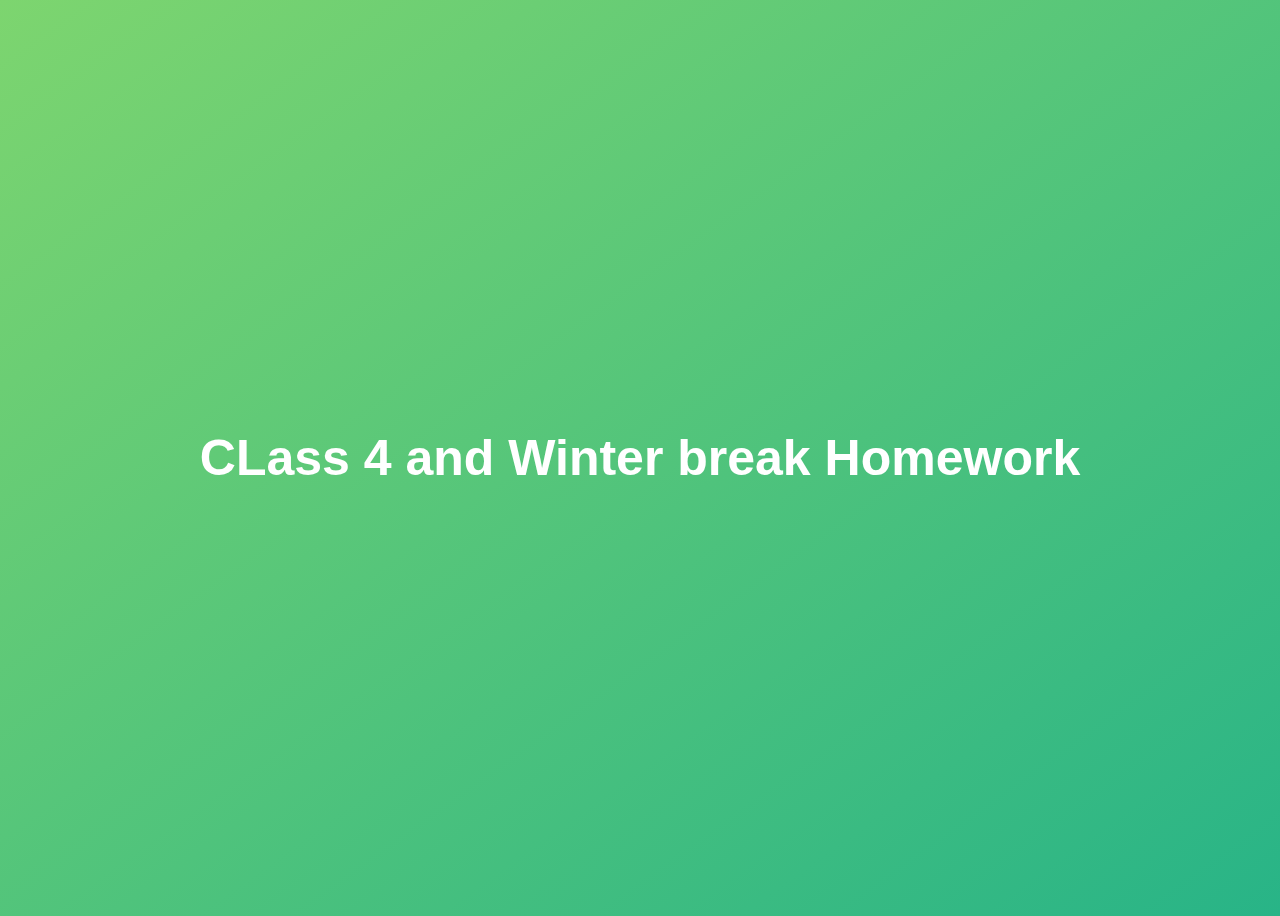
<file: Class 04 & Winterbreak Homework/index.html>
<!DOCTYPE html>
<html lang="en">
<head>
    <meta charset="UTF-8">
    <meta http-equiv="X-UA-Compatible" content="IE=edge">
    <meta name="viewport" content="width=device-width, initial-scale=1.0">
    <title>Class 4 and Winter break homework</title>
    
    <style>
        body {
          height: 100vh;
          display: flex;
          align-items: center;
          background: linear-gradient(to top left, #28b487, #7dd56f);
        }
        h1 {
          font-family: sans-serif;
          font-size: 50px;
          line-height: 1.3;
          width: 100%;
          padding: 30px;
          text-align: center;
          color: white;
        }
      </style>

</head>
<body>
    <h1>CLass 4 and Winter break Homework</h1>
    <script src="script.js"></script>
</body>
</html>
</file>
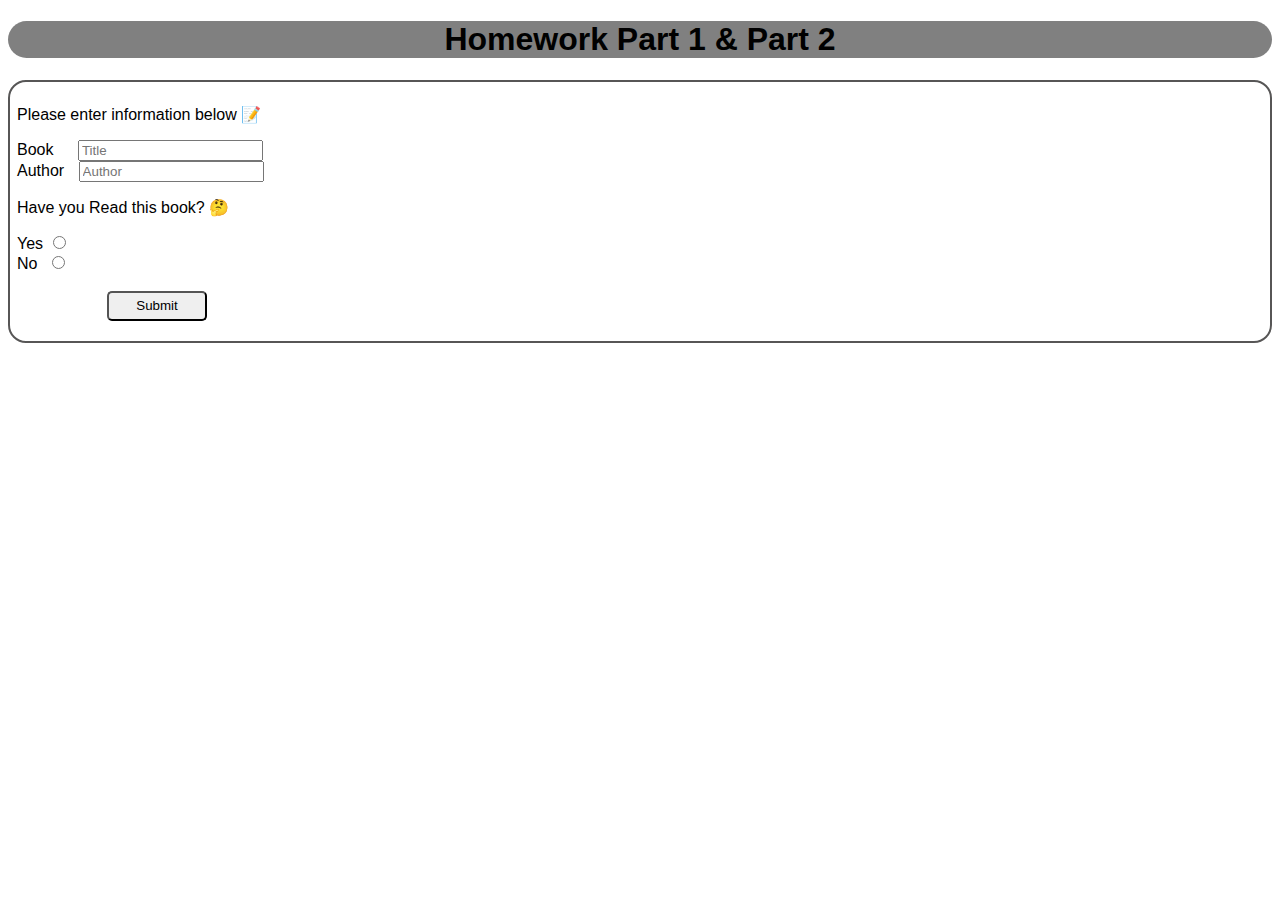
<file: Class 08 Java Script Homework Objects/index.html>
<!DOCTYPE html>
<html lang="en">

<head>
    <meta charset="UTF-8" />
    <meta http-equiv="X-UA-Compatible" content="IE=edge" />
    <meta name="viewport" content="width=device-width, initial-scale=1.0" />
    <title>Class 08 Objects Homework</title>
    <style>
        html {
            font-family: Arial, Helvetica, sans-serif;
        }
        
        #myForm {
            border: 2px solid rgb(87, 86, 86);
            padding: 7px;
            border-radius: 18px;
        }
        
        #title {
            margin-left: 20px;
        }
        
        #author {
            margin-left: 10px;
        }
        
        #rd1 {
            margin-left: 5px;
        }
        
        #rd2 {
            margin-left: 10px;
        }
        
        #btn {
            margin-left: 90px;
            width: 100px;
            height: 30px;
            border-radius: 5px;
        }
        
        #btn:hover {
            cursor: pointer;
        }
    </style>
</head>

<body>
    <header class="header">
        <h1>Homework Part 1 & Part 2</h1>
    </header>

    <form id="myForm">
        <p>Please enter information below 📝</p>
        <div class="formBox" class="form">
            <label for="title">Book</label>
            <input type="text" id="title" placeholder="Title" />
        </div>
        <div class="formBox">
            <label for="author">Author</label>
            <input type="text" id="author" placeholder="Author" />
        </div>
        <p>Have you Read this book? 🤔</p>
        <div>
            <label>Yes</label>
            <input type="radio" value="true" name="radio" id="rd1" />
            <br />
            <label>No</label>
            <input type="radio" value="false" name="radio" id="rd2" />
        </div>
        <br />
        <div class="formBox">
            <button id="btn">Submit</button>
        </div>
        <div id="msg">
            <pre></pre>
        </div>
    </form>

    <script src="script.js"></script>
</body>

</html>
</file>
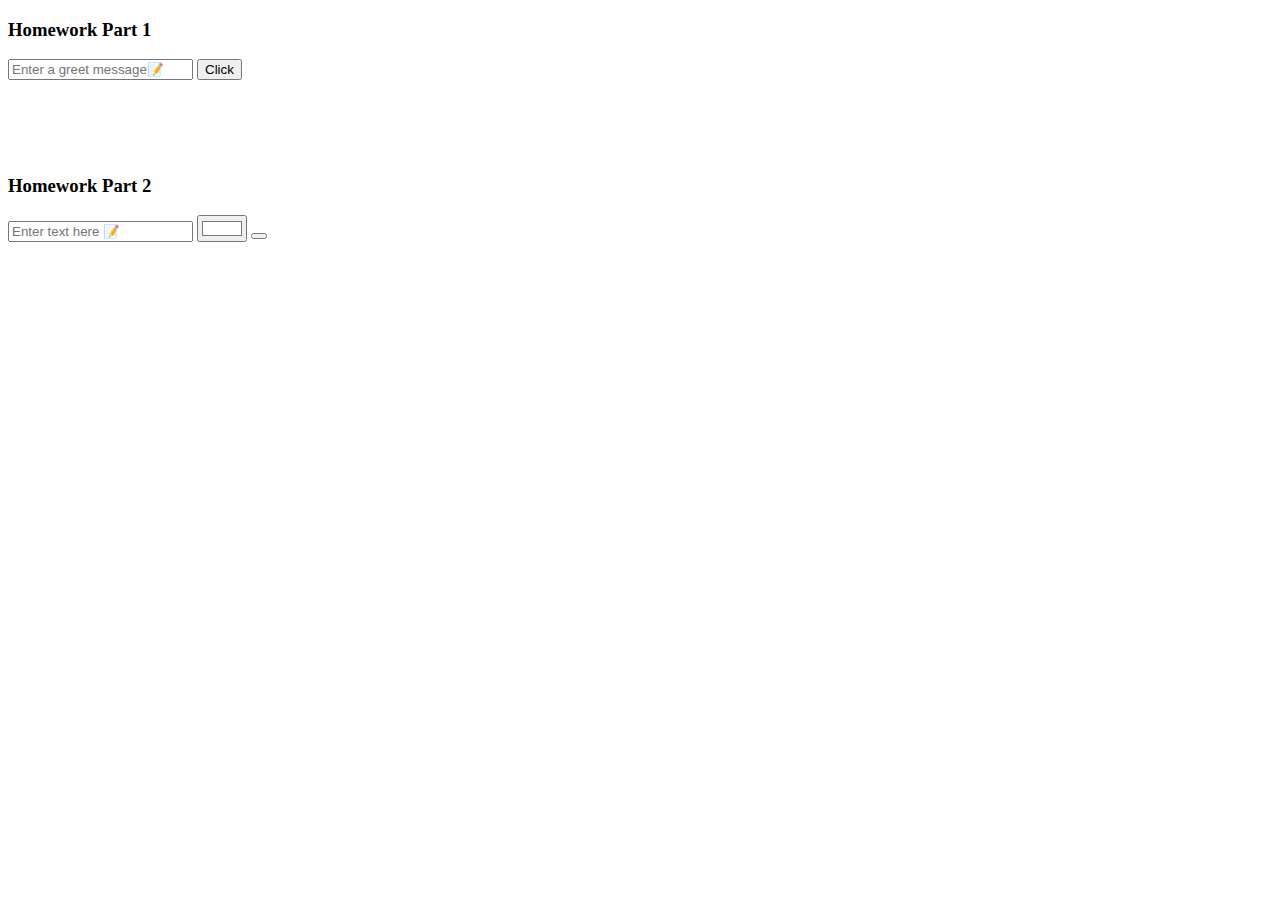
<file: Class 09 JQuery Homework/index.html>
<!DOCTYPE html>
<html lang="en">

<head>
    <meta charset="UTF-8" />
    <meta http-equiv="X-UA-Compatible" content="IE=edge" />
    <meta name="viewport" content="width=device-width, initial-scale=1.0" />
    <title>Java Script Class 09 JQuery Homework Part 1 & 2</title>
</head>

<body>
    <!--Homework Part 1-->
    <h3 class="homework">Homework Part 1</h3>
    <div class="wrapper">
        <input type="text" id="input" placeholder="Enter a greet message📝" />
        <button id="btn">Click</button>
        <h1 id="msg"></h1>
    </div>
    <br />
    <br />
    <br />

    <!--Homework Part 2-->
    <h3 class="homework">Homework Part 2</h3>
    <div class="wrapperTwo">
        <input type="text" id="inputText" placeholder="Enter text here 📝" />
        <label></label>
        <input type="color" id="inputColor" value="#ffffff" />
        <button id="btnTwo"></button>
        <h3 id="msgTwo"></h3>
    </div>
    <div id="dummy" style="display: none"></div>

    <script src="https://code.jquery.com/jquery-3.6.0.js" integrity="sha256-H+K7U5CnXl1h5ywQfKtSj8PCmoN9aaq30gDh27Xc0jk=" crossorigin="anonymous"></script>
    <script src="script.js"></script>
</body>

</html>
</file>
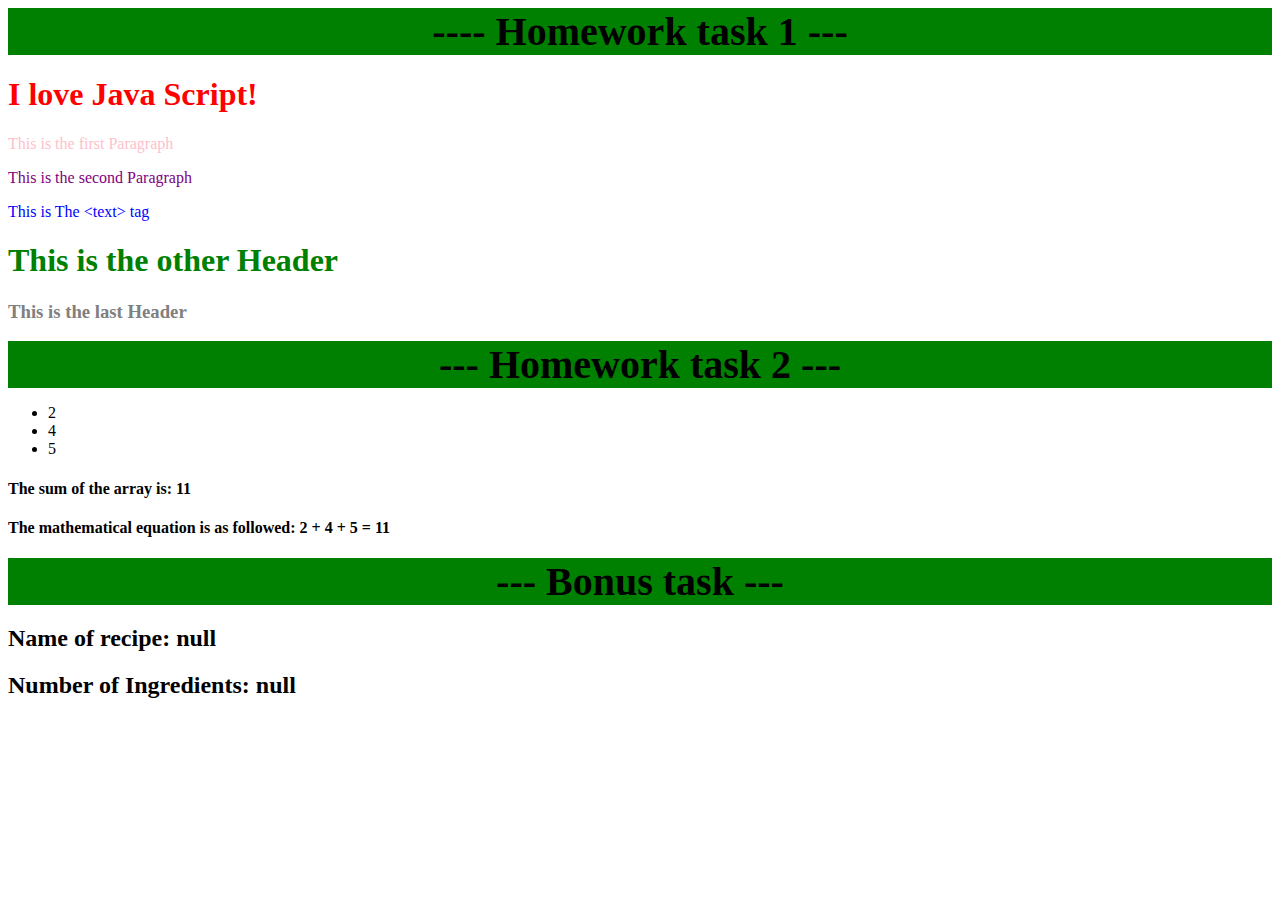
<file: Java Script Class  6 Homework/index.html>
<!DOCTYPE html>
<html lang="en">

<head>
    <meta charset="UTF-8">
    <meta http-equiv="X-UA-Compatible" content="IE=edge">
    <meta name="viewport" content="width=device-width, initial-scale=1.0">
    <title>Class 6 Homework</title>
</head>

<body>
    <article> ---- Homework task 1 --- </article>

    <!-- Homework Part 1 -->

    <div id="first" class="aDiv">
        <h1 id="myTitle">Yea! Cool page</h1>
        <p class="paragraph">
            This is an exercise. It's pretty easy
        </p>
    </div>
    <div class="anotherDiv">
        <p class="paragraph second">
            No really, It's easy!
        </p>
        <text> 
          It's about selecting elements and 
        </text>
    </div>
    <div>
        <h1>This should be changed</h1>
        <h3>And also this!</h3>
    </div>

    <!-- Homework Part 2 -->

    <article> --- Homework task 2 --- </article>

    <ul id='list'>

    </ul>

    <h4 id='sum'></h4>
    <h4 id='equation'></h4>

    <!-- Bonus task -->

    <article> --- Bonus task --- </article>

    <h2 id='nameOfRec'></h2>
    <h2 id='numberOfIng'></h2>

    <ul id='ing'>

    </ul>

    <script src="script.js"></script>
</body>

</html>
</file>
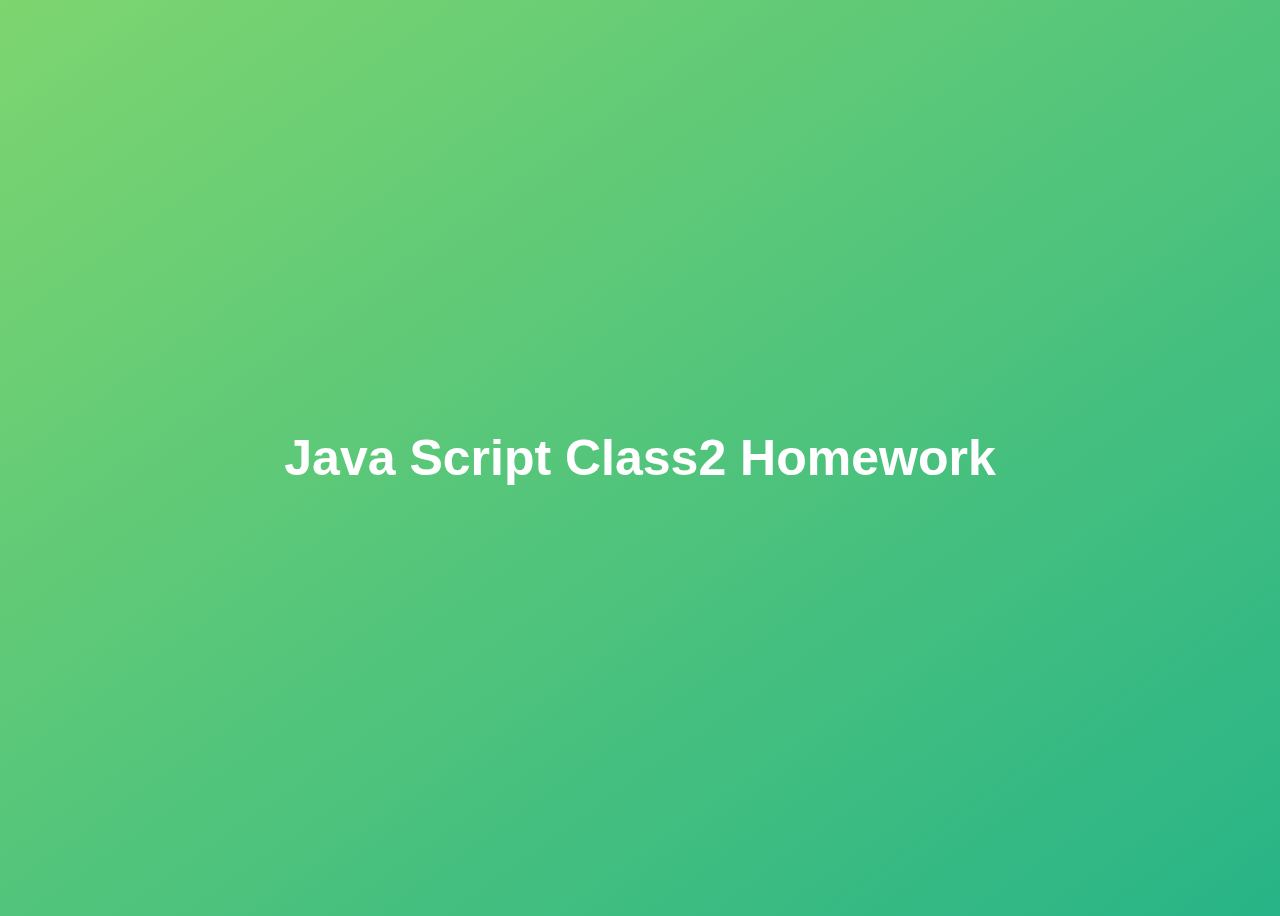
<file: Java Script Class 2 Homework Chinese Calendar/index.html>
<!DOCTYPE html>
<html lang="en">

<head>
    <meta charset="UTF-8">
    <meta http-equiv="X-UA-Compatible" content="IE=edge">
    <meta name="viewport" content="width=device-width, initial-scale=1.0">
    <title>JS Homework #2 Class 2</title>
</head>

<body>
    <h1>Java Script Class2 Homework</h1>
        <style>
        body {
            height: 100vh;
            display: flex;
            align-items: center;
            background: linear-gradient(to top left, #28b487, #7dd56f);
        }

        h1 {
            font-family: sans-serif;
            font-size: 50px;
            line-height: 1.3;
            width: 100%;
            padding: 30px;
            text-align: center;
            color: white;
        }
        </style>
    <script src="script.js"></script>
</body>

</html>
</file>
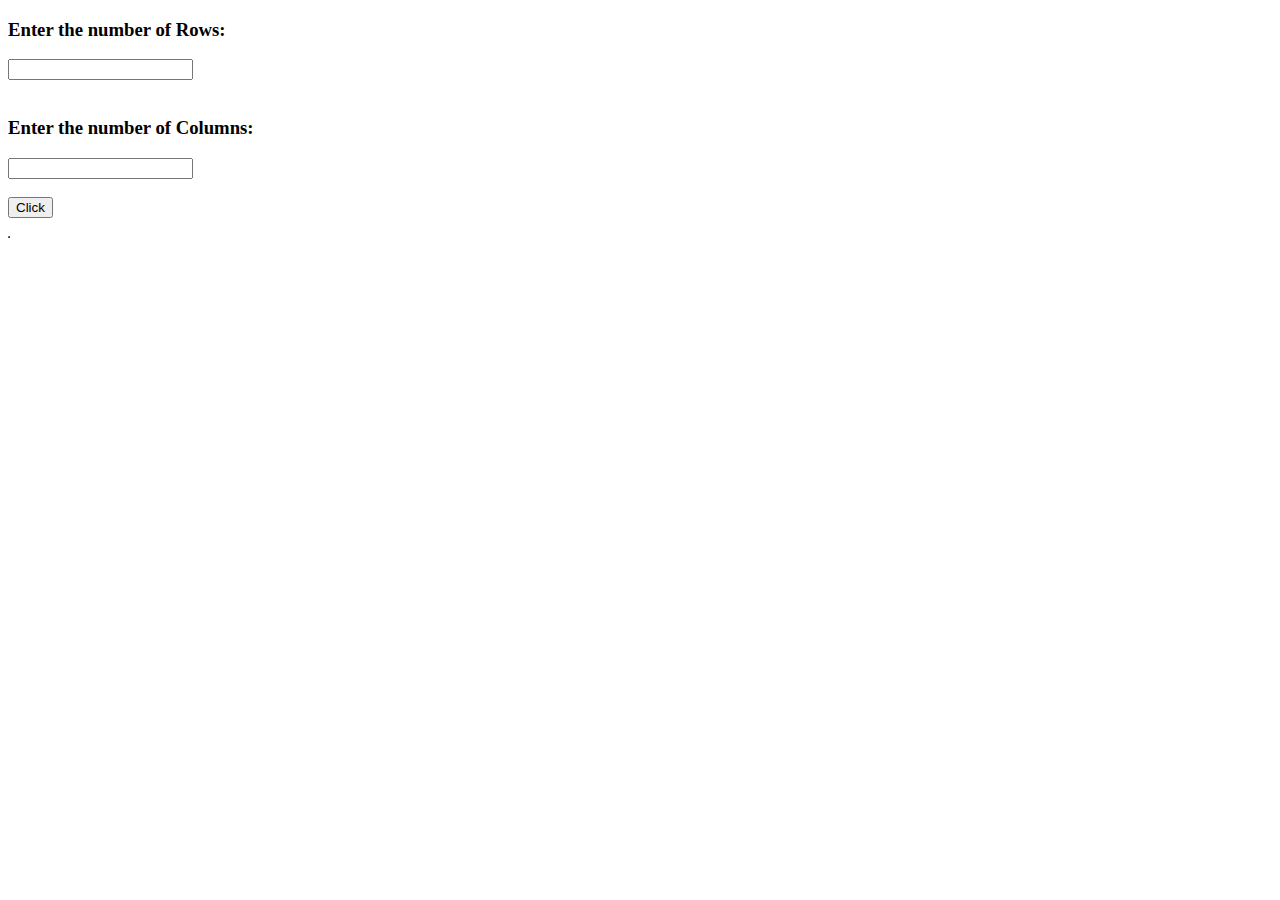
<file: Java Script Class 7 Homework/index.html>
<!DOCTYPE html>
<html lang="en">

<head>
    <meta charset="UTF-8" />
    <meta http-equiv="X-UA-Compatible" content="IE=edge" />
    <meta name="viewport" content="width=device-width, initial-scale=1.0" />
    <title>CREATE A DYNAMIC TABLE</title>
</head>

<body>
    <h3>Enter the number of Rows:</h3>
    <input type="text" id="rows" />
    <br />
    <br />
    <h3>Enter the number of Columns:</h3>
    <input type="text" id="cols" />
    <br />
    <br />
    <button id="create">Click</button>
    <br />
    <br />
    <table border="1" id="tab"></table>

    <script src="script.js"></script>
</body>

</html>
</file>
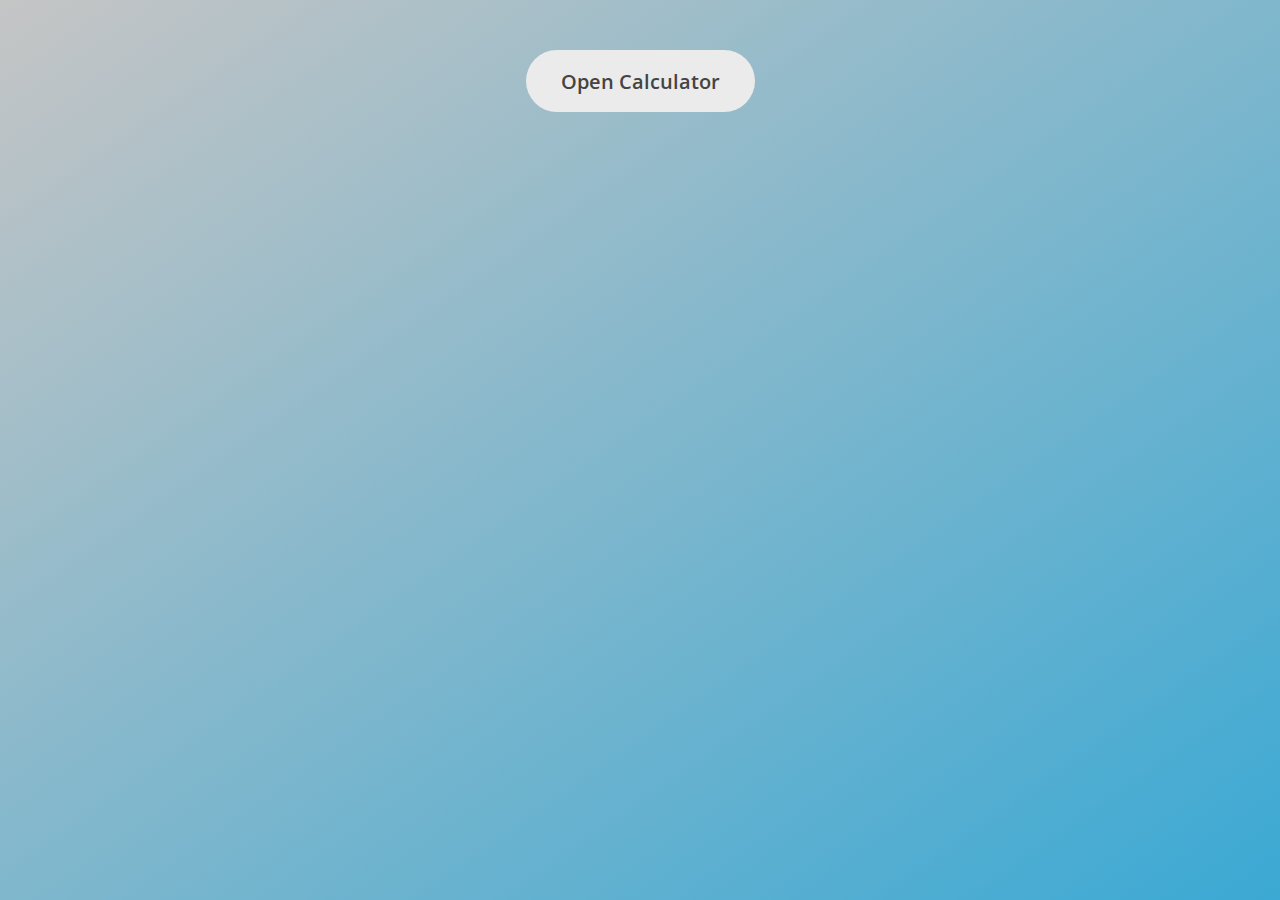
<file: JS Basic Homework (Calculator #2)/index.html>
<!DOCTYPE html>
<html lang="en">

<head>
    <meta charset="UTF-8" />
    <meta http-equiv="X-UA-Compatible" content="IE=edge" />
    <meta name="viewport" content="width=device-width, initial-scale=1.0" />
    <link rel="stylesheet" href="style.css" />
    <script src="script.js" defer></script>
    <link rel="preconnect" href="https://fonts.googleapis.com" />
    <link rel="preconnect" href="https://fonts.gstatic.com" crossorigin />
    <link href="https://fonts.googleapis.com/css2?family=Open+Sans:wght@400;500;600;700&display=swap" rel="stylesheet" />
    <title>Java Script Basic final project "Calculator"</title>
</head>

<body>
    <!-- This is the button for the modal (I used it to hide the calculator and with adding an Event listener to the button the calculator will be shown or hidden). -->
    <button class="show-modal">Open Calculator</button>

    <div class="modal hidden">
        <button class="close-modal">&times;</button>
        <button class="resize-modal">&#9633;</button>
        <img src="media/calculator.icon.png" alt="calculator icon" />
        <p>Calculator</p>
        <section id="display-calculations">
            <div class="input"></div>
            <div class="answer"></div>
        </section>
        <section class="key-btns">
            <button type="button" class="operation" value="%">%</button>
            <button type="button" class="operation" id="clear" value="">C</button>
            <button type="button" class="operation" id="erase" value="">
          &#11013;
        </button>
            <button type="button" class="operation" value="/">/</button>
            <button type="button" class="number" value="7">7</button>
            <button type="button" class="number" value="8">8</button>
            <button type="button" class="number" value="9">9</button>
            <button type="button" class="operation" value="*">x</button>
            <button type="button" class="number" value="4">4</button>
            <button type="button" class="number" value="5">5</button>
            <button type="button" class="number" value="6">6</button>
            <button type="button" class="operation" value="-">-</button>
            <button type="button" class="number" value="1">1</button>
            <button type="button" class="number" value="2">2</button>
            <button type="button" class="number" value="3">3</button>
            <button type="button" class="operation" value="+">+</button>
            <button type="button" class="number" id="reverse" value="00">00</button>
            <button type="button" class="number" value="0">0</button>
            <button type="button" class="number" value=".">.</button>
            <button type="button" class="operation" id="equal" value="">=</button>
        </section>
    </div>

    <div class="overlay hidden"></div>
</body>

</html>
</file>
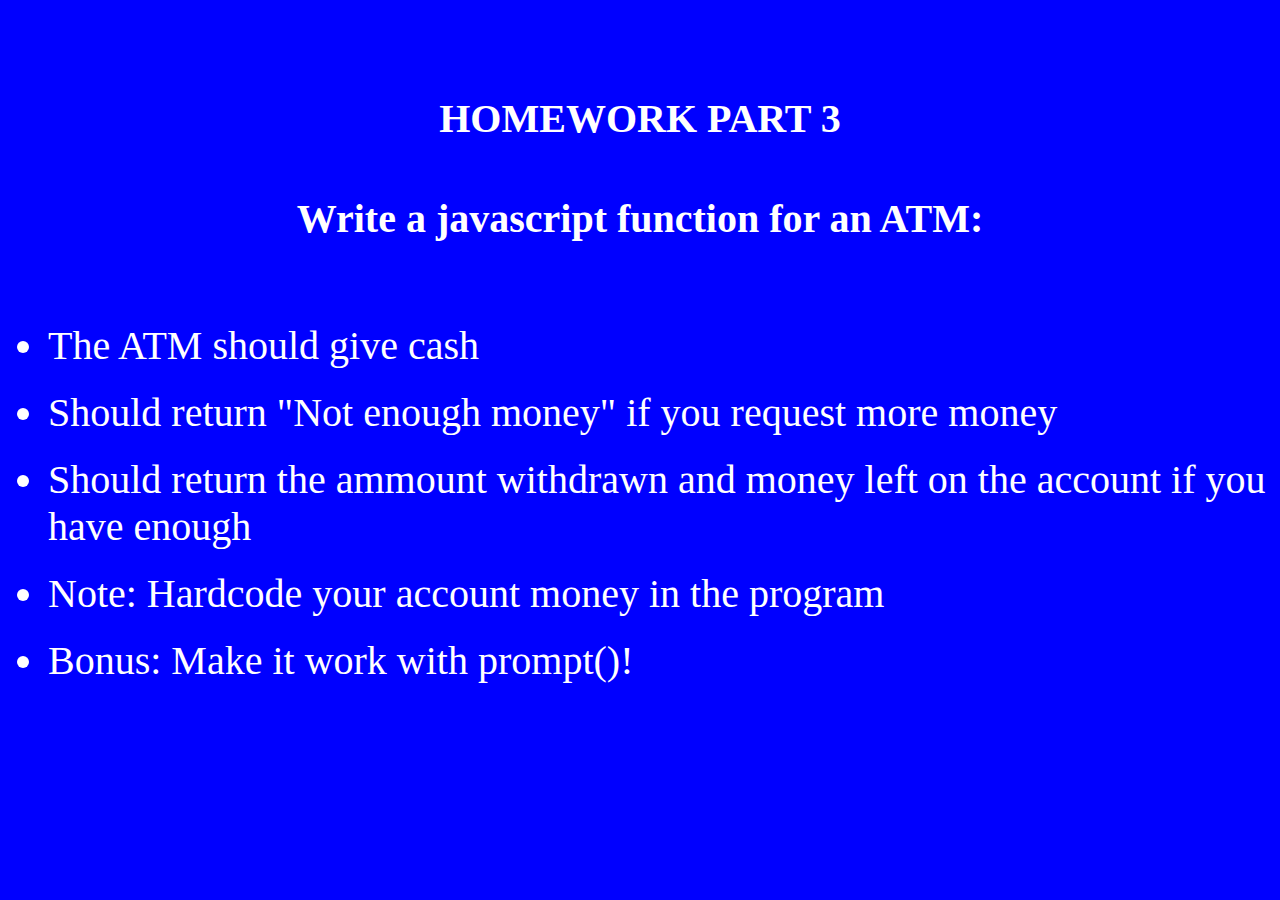
<file: Java Script Class 3 Homework/Homework #3/index.html>
<!DOCTYPE html>
<html lang="en">
<head>
    <meta charset="UTF-8">
    <meta http-equiv="X-UA-Compatible" content="IE=edge">
    <meta name="viewport" content="width=device-width, initial-scale=1.0">
    <title>JS Class 3 Homework 3 </title>
</head>
<body>
    
    <h1>HOMEWORK PART 3</h1>
    <h2>Write a javascript function for an ATM:</h2>

    <ul class="li">
        <li>The ATM should give cash</li>
        <li>Should return "Not enough money" if you request more money</li>
        <li>Should return the ammount withdrawn and money left on the account if you have enough</li>
        <li>  Note: Hardcode your account money in the program</li>
        <li>Bonus: Make it work with prompt()!</li>
    </ul>
   <style>
        *    {
           background-color: blue;
           color: white;
           padding-top: 20px;
           font-size: 40px;
        }

        h1, h2 {
            text-align: center;
        }


    </style>
    <script src="script.js"></script>
</body>
</html>
</file>
<file: JS Basic Homework (Calculator #2)/style.css>
* {
    font-family: 'Open Sans', sans-serif;
    margin: 0;
    padding: 0;
    box-sizing: inherit;
}

html {
    font-size: 62.5%;
    box-sizing: border-box;
}

body {
    color: #333;
    line-height: 1.5;
    height: 100vh;
    position: relative;
    display: flex;
    align-items: flex-start;
    justify-content: center;
    background: linear-gradient(to top left, #3ba9d4, #c5c5c5);
}


/* Modal */

.show-modal {
    font-size: 2rem;
    font-weight: 600;
    padding: 1.75rem 3.5rem;
    margin: 5rem 2rem;
    border: none;
    background-color: rgb(235, 235, 235);
    color: #444;
    border-radius: 10rem;
    cursor: pointer;
}

.close-modal {
    position: absolute;
    top: 0px;
    right: 0px;
    font-size: 28px;
    color: rgb(143, 143, 143);
    background: none;
    width: 50px;
    border-top-right-radius: 5px;
    border: none;
}

.resize-modal {
    position: absolute;
    top: 0px;
    right: 50px;
    font-size: 25px;
    color: rgb(27, 27, 27);
    background: none;
    width: 50px;
    height: 39px;
    border: none;
    padding-bottom: 15px;
}

.resize-modal:hover {
    background-color: rgb(199, 199, 199);
}

.close-modal:hover {
    background-color: rgb(202, 8, 8);
    color: white;
}

p {
    font-size: 1.8rem;
}


/* Classes to make modal work */

.hidden {
    display: none;
}

.modal {
    position: absolute;
    top: 50%;
    left: 50%;
    transform: translate(-50%, -50%);
    height: 61%;
    background-color: rgb(243, 243, 243);
    padding: 6rem;
    border-radius: 7px;
    box-shadow: 0 3rem 5rem rgba(0, 0, 0, 0.3);
    z-index: 10;
    width: 34.7vh;
}

.overlay {
    position: absolute;
    top: 0;
    left: 0;
    width: 100%;
    height: 100%;
    background-color: rgba(0, 0, 0, 0.6);
    backdrop-filter: blur(3px);
    z-index: 5;
}


/* Calculator */


/* Styling the icon */

img {
    width: 15px;
    position: absolute;
    margin-left: -40px;
    margin-top: -50px;
}


/* Styling the calculator text  */

p {
    position: absolute;
    display: inline-block;
    margin-top: -50px;
    font-weight: 400;
    font-size: 13px;
}


/* Styling of the buttons*/


/* When full screen */

.modal:fullscreen .key-btns {
    grid: repeat(5, 100px) / repeat(4, 377.5px);
    margin-left: -12px;
}

.modal:fullscreen #display-calculations {
    margin-left: -350px;
    margin-top: 200px;
}

.modal:fullscreen #display-calculations .answer {
    font-size: 40px;
}

.modal:fullscreen #display-calculations .input {
    font-size: 70px;
    padding-top: 60px;
}


/* Buttons rows, cols and styles */

.key-btns {
    display: grid;
    grid: repeat(5, 53px) / repeat(4, 77.5px);
    grid-row-gap: 2px;
    grid-column-gap: 2px;
    margin: 0;
    position: absolute;
    top: 75.4%;
    left: 1%;
    -ms-transform: translateY(-50%);
    transform: translateY(-50%);
}

.key-btns button {
    outline: none;
    border: 1px solid rgb(209, 209, 209);
    border-radius: 5px;
    background-color: (252, 252, 252);
    color: rgb(0, 0, 0);
    font-size: 20px;
}

#equal {
    background-color: rgb(25, 117, 197);
    color: white;
}

.number {
    background-color: rgb(246, 246, 246);
}

#equal:hover {
    background-color: rgb(44, 134, 212);
}

.key-btns button:hover {
    background-color: rgb(228, 228, 228);
}


/* Container */

#container {
    justify-content: center;
    flex-direction: column;
    user-select: none;
    align-items: flex-start;
    cursor: move;
}


/* Display */

#display-calculations {
    margin-top: 60px;
    width: 100%;
    display: grid;
    grid-template-columns: 100%;
    grid-template-rows: repeat(2, minmax(65px, auto));
    word-wrap: break-word;
    padding-bottom: 10px;
    margin-left: 50px;
}

#display-calculations .input {
    text-align: right;
    color: rgb(85, 85, 85);
    font-size: 45px;
    font-weight: bold;
    line-height: 1;
    word-wrap: break-word;
}

#display-calculations .answer {
    text-align: right;
    color: rgba(150, 150, 150, 0.87);
    height: 7px;
    line-height: 3;
    font-size: larger;
}


/* Responsive display */


/* Only because i needed to look good on my 14 inch laptop display while i am using my monitor 24 inch for VS coding*/

@media only screen and (max-width: 1540px) {
    .key-btns {
        grid: repeat(5, 40.5px) / repeat(4, 59.5px);
    }
    .key-btns button {
        font-size: 14px;
    }
    .modal:fullscreen .key-btns {
        grid: repeat(5, 82px) / repeat(4, 317.5px);
    }
    .modal:fullscreen #display-calculations {
        margin-left: -210px;
        margin-top: 140px;
    }
    #display-calculations {
        margin-top: -20px;
    }
}
</file>
